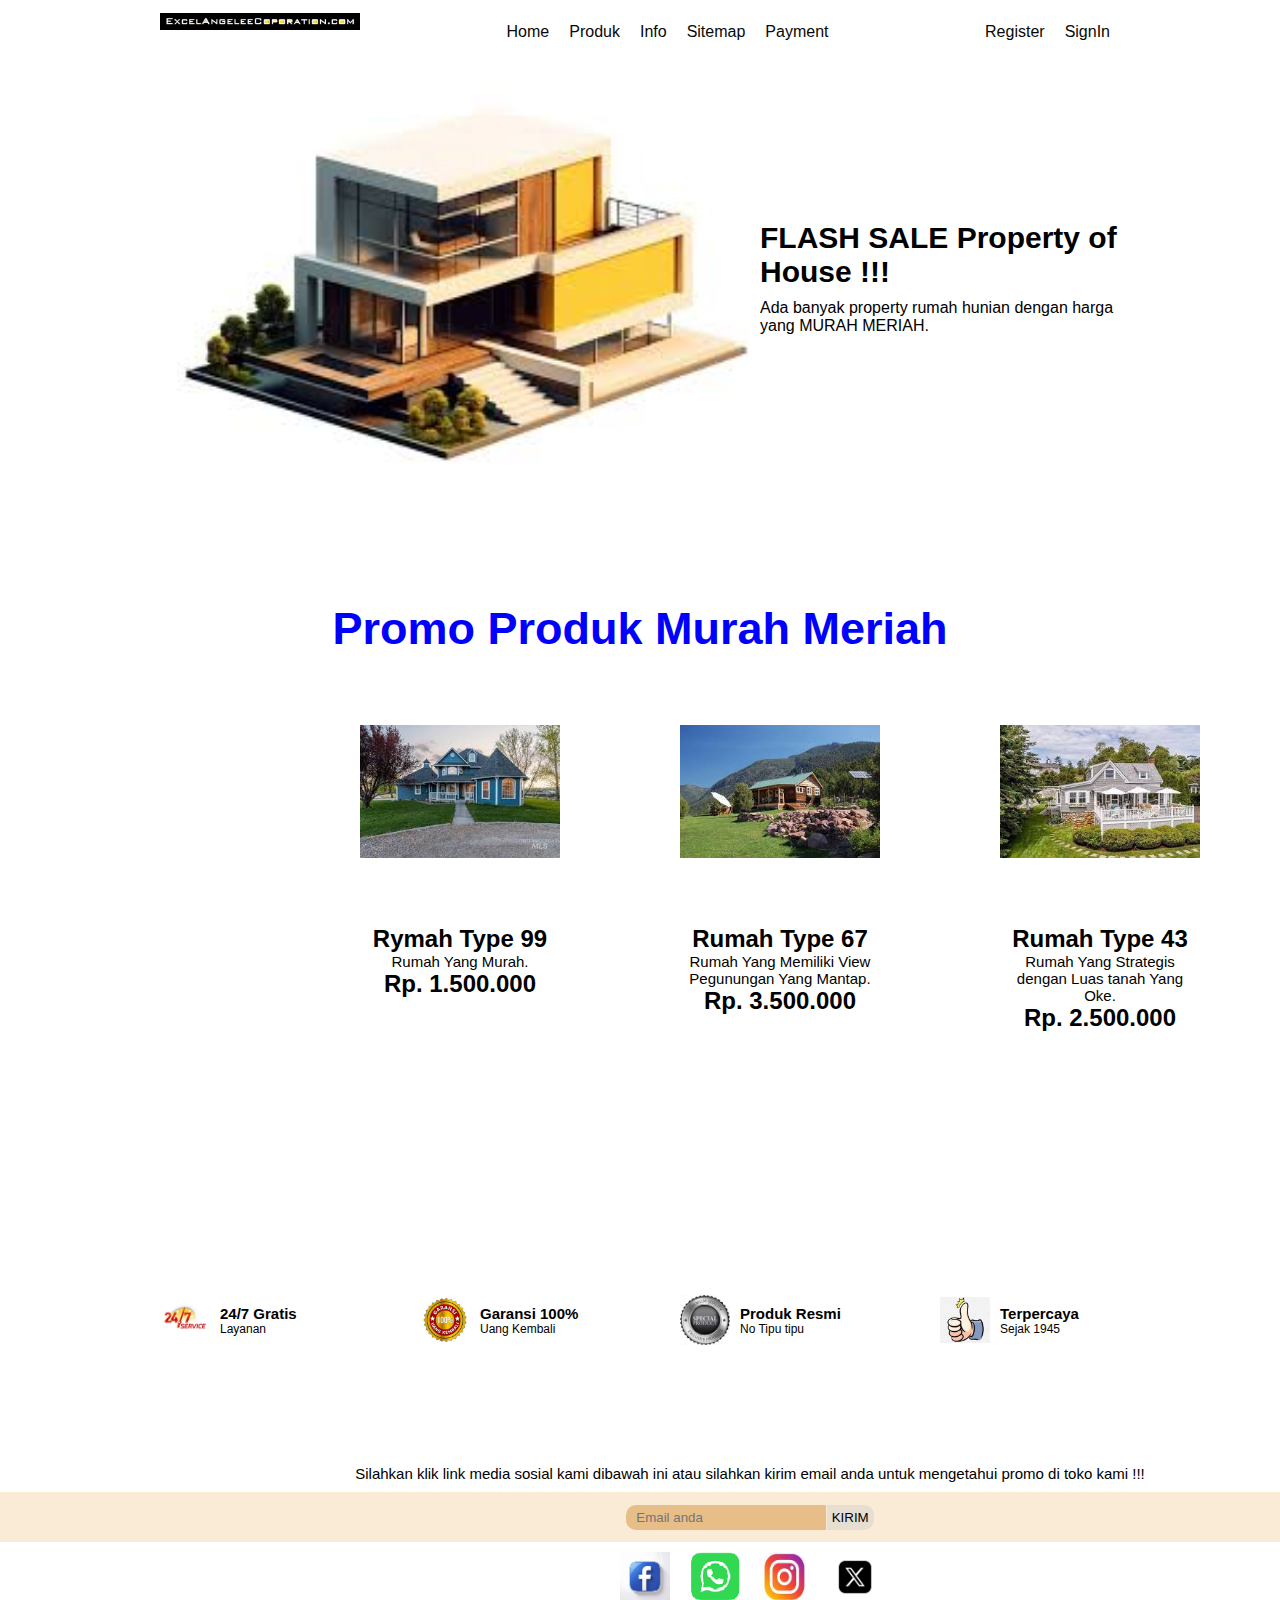
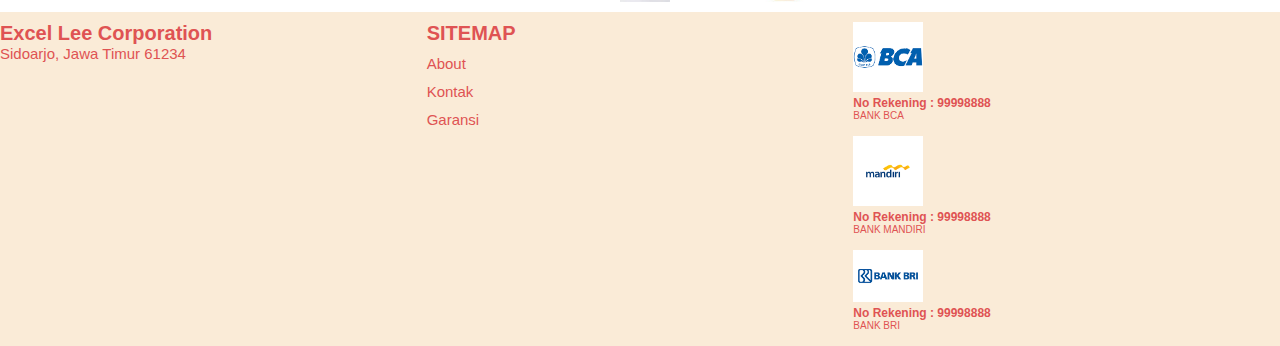
<file: New Vid 12 - 20/index.html>
<!DOCTYPE html>
<html lang="en">
<head>
    <meta charset="UTF-8">
    <meta name="viewport" content="width=device-width, initial-scale=1.0">
    <title>Property Corporation | Excel Lee Corporation</title> 
    <link rel="stylesheet" href="style.css">
</head>
<body>
    <div class="content">

       <div class="header">
        <div class="logo">
            <img src="images/Logo2.png" alt="">
        </div>

        <div class="nav-left">
            <ul>
                <li><a href="#">Home</a></li>
                <li><a href="#produk">Produk</a></li>
                <li><a href="#info">Info</a></li>
                <li><a href="#sitemap">Sitemap</a></li>
                <li><a href="#sitemap">Payment</a></li>
            </ul>
        </div>
       
        <div class="nav-right">
            <ul>
                <li><a href="#">Register</a></li>
                <li><a href="#">SignIn</a></li>
            </ul>
        </div>
       </div>


       
       <div class="main">
        <div class="main-left">
            <img src="images/home1.jpeg" alt="">
        </div>
        <div class="main-right">
            <h2>FLASH SALE Property of House !!!</h2>
            <p>
                Ada banyak property rumah hunian dengan harga yang MURAH MERIAH.
            </p>
        </div>
       </div>



       <div class="display">
        <div class="display-content">
            <h2 id="produk">Promo Produk Murah Meriah</h2>
        </div>
       </div>



       <div class="produk">

        <div class="produk-content">
            <div class="image">
                <img src="images/House7.jpeg" alt="">
            </div>
            <div class="title">
                <h2>Rymah Type 99</h2>
            </div>
            <div class="deskripsi">
                <p>
                    Rumah Yang Murah.
                </p>
            </div>
            <div class="harga">
                <h2>Rp. 1.500.000</h2>
            </div>
        </div>

        <div class="produk-content">
            <div class="image">
                <img src="images/House2.jpeg" alt="">
            </div>
            <div class="title">
                <h2>Rumah Type 67</h2>
            </div>
            <div class="deskripsi">
                <p>
                    Rumah Yang Memiliki View Pegunungan Yang Mantap. 
                </p>
            </div>
            <div class="harga">
                <h2>Rp. 3.500.000</h2>
            </div>
        </div>

        <div class="produk-content">
            <div class="image">
                <img src="images/House3.jpeg" alt="">
            </div>
            <div class="title">
                <h2>Rumah Type 43</h2>
            </div>
            <div class="deskripsi">
                <p>
                    Rumah Yang Strategis dengan Luas tanah Yang Oke. 
                </p>
            </div>
            <div class="harga">
                <h2>Rp. 2.500.000</h2>
            </div>
        </div>

        <div class="produk-content">
            <div class="image">
                <img src="images/House4.jpeg" alt="">
            </div>
            <div class="title">
                <h2>Rumah Type 56</h2>
            </div>
            <div class="deskripsi">
                <p>
                    Semua Furniture Ada pluss Kolam Renang Yang Luas. 
                </p>
            </div>
            <div class="harga">
                <h2>Rp. 5.000.000</h2>
            </div>
        </div>

       </div>



       <div class="info" id="info">

        <div class="info-content">
            <div class="icon">
                <img src="images/24 service.jpeg" alt="">
            </div>
            <div class="info-isi">
                <h2>24/7 Gratis</h2>
                <p>Layanan</p>
            </div>
        </div>

        <div class="info-content">
            <div class="icon">
                <img src="images/garansi.jpeg" alt="">
            </div>
            <div class="info-isi">
                <h2>Garansi 100%</h2>
                <p>Uang Kembali</p>
            </div>
        </div>

        <div class="info-content">
            <div class="icon">
                <img src="images/quality.jpeg" alt="">
            </div>
            <div class="info-isi">
                <h2>Produk Resmi</h2>
                <p>No Tipu tipu</p>
            </div>
        </div>

        <div class="info-content">
            <div class="icon">
                <img src="images/tumb.jpeg" alt="">
            </div>
            <div class="info-isi">
                <h2>Terpercaya</h2>
                <p>Sejak 1945</p>
            </div>
        </div>

       </div>



       <div class="medsos">
        <div class="medsos-isi">
            <p>
                Silahkan klik link media sosial kami dibawah ini atau silahkan
                 kirim email anda untuk mengetahui promo di toko kami !!!  
            </p>
        </div>
        <div class="medsos-form">
            <form action="">
                <input type="email" placeholder="Email anda">
                <button>Kirim</button>
            </form>
        </div>
        <div class="medsos-icon">
                <img src="images/Facebook.jpeg" alt="">
                <img src="images/1WhatsApp.png" alt="">
                <img src="images/1gi.jpeg" alt="">
                <img src="images/X.png" alt="">
        </div>
       </div>


       <footer id="sitemap">
        <div class="identitas">
            <h2>Excel Lee Corporation</h2>
            <p>Sidoarjo, Jawa Timur 61234</p>
        </div>


        <div class="sitemap">
            <h2>SITEMAP</h2>
            <li><a href="#">About</a></li>
            <li><a href="#">Kontak</a></li>
            <li><a href="#">Garansi</a></li>
        </div>


        <div class="payment">
            <div class="logo-bank">
                <img src="images/Bca.png" alt="">
            </div>
            <div class="bank">
                <h3>No Rekening : 99998888</h3>
                <p>BANK BCA</p>
            </div>

            <div class="logo-bank">
                <img src="images/Mandiri.png" alt="">
            </div>
            <div class="bank">
                <h3>No Rekening : 99998888</h3>
                <p>BANK MANDIRI</p>
            </div>

            <div class="logo-bank">
                <img src="images/Bri.png" alt="">
            </div>
            <div class="bank">
                <h3>No Rekening : 99998888</h3>
                <p>BANK BRI</p>
            </div>
        </div>
       </footer>
      
</body>
</html>
</file>
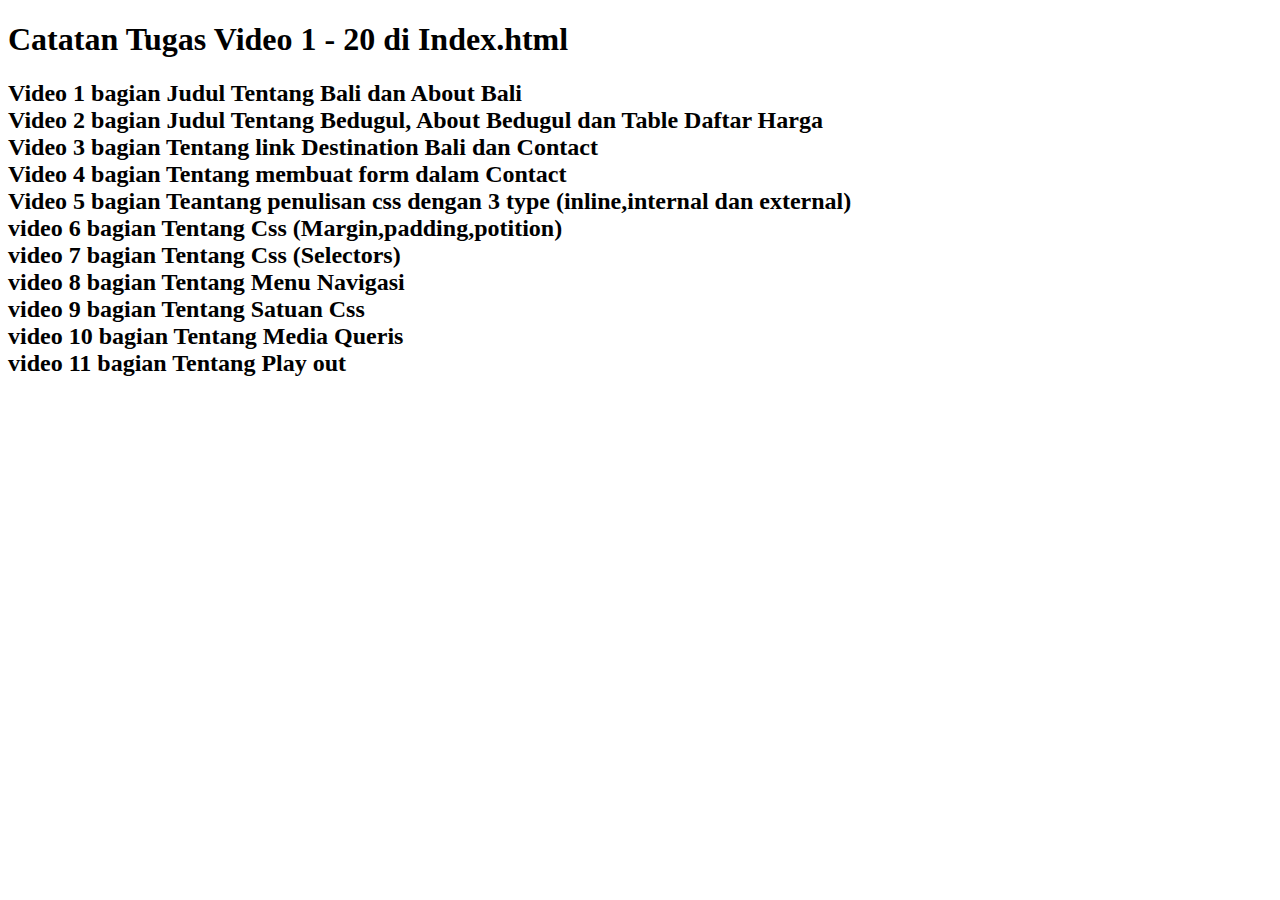
<file: video 1-11/Video1/Note.html>
<!DOCTYPE html>
<html lang="en">
  <head>
    <meta charset="UTF-8" />
    <meta name="viewport" content="width=device-width, initial-scale=1.0" />
    <title>Document</title>
  </head>
  <body>
    <h1>Catatan Tugas Video 1 - 20 di Index.html</h1>
    <h2>
      Video 1 bagian Judul Tentang Bali dan About Bali <br />
      Video 2 bagian Judul Tentang Bedugul, About Bedugul dan Table Daftar Harga
      <br />
      Video 3 bagian Tentang link Destination Bali dan Contact<br />
      Video 4 bagian Tentang membuat form dalam Contact <br />
      Video 5 bagian Teantang penulisan css dengan 3 type (inline,internal dan
      external) <br />
      video 6 bagian Tentang Css (Margin,padding,potition) <br />
      video 7 bagian Tentang Css (Selectors) <br />
      video 8 bagian Tentang Menu Navigasi <br />
      video 9 bagian Tentang Satuan Css <br />
      video 10 bagian Tentang Media Queris <br />
      video 11 bagian Tentang Play out <br />
    </h2>
  </body>
</html>
</file>
<file: New Vid 12 - 20/style.css>
* {
  margin: 0;
  padding: 0;
  box-sizing: border-box;
  font-family: Arial, Helvetica, sans-serif;
}

/* header */
.logo img {
  width: 200px;
  display: block;
  margin: auto;
}

.header {
  margin: 1%;
}

.nav-left ul,
.nav-right ul {
  list-style: none;
}

.nav-left a,
.nav-right a {
  text-decoration: none;
  display: block;
  padding: 10px;
  color: #df5353;
}

.nav-left a:hover {
  background: rgb(253, 242, 242);
}

.nav-right a:hover {
  background: rgb(253, 242, 242);
}

.nav-left,
.nav-right {
  background-color: antiquewhite;
}

@media screen and (min-width: 560px) {
  .header {
    width: 960px;
    margin: auto;
    display: flex;
    margin-top: 1%;
    justify-content: space-between;
  }

  .nav-left ul {
    display: flex;
  }

  .nav-right ul {
    display: flex;
  }

  .nav-left,
  .nav-right {
    background-color: rgb(255, 255, 255);
  }

  .nav-left a,
  .nav-right a {
    color: #080808;
  }
}

/* main */
.main-left img {
  width: 100px;
  display: block;
  margin: auto;
}

.main {
  margin-top: 15px;
}

.main-right {
  text-align: center;
}

@media screen and (min-width: 560px) {
  .main {
    width: 960px;
    margin: auto;
    display: flex;
    margin-top: 30px;
    justify-content: center;
  }

  .main-left img {
    width: 600px;
  }

  .main-right {
    margin: auto;
    text-align: left;
  }

  .main-right h2 {
    margin-bottom: 10px;
    font-size: 30px;
  }
}

/* Produk */
.display {
  margin-top: 10%;
  text-align: center;
  color: blue;
}

.image img {
  width: 250px;
  display: block;
  margin: auto;
}

.produk-content {
  text-align: center;
  margin: 60px;
}

.deskripsi {
  font-size: 15px;
}

@media screen and (min-width: 560px) {
  .produk {
    width: 960px;
    display: flex;
    margin-left: 300px;
    margin-right: 300px;
    margin-top: 10px;
  }

  .produk-content {
    height: 300px;
  }

  /* ??? */
  .image {
    height: 200px;
    width: 200px;
  }

  .image img {
    width: 200px;
    display: block;
    margin: auto;
  }

  .display {
    font-size: 30px;
  }
}

/* informasi */
.info {
  margin-top: 30px;
  display: flex;
  flex-wrap: wrap;
  justify-content: center;
}

.icon img {
  width: 50px;
  display: block;
  margin-right: 10px;
}

.info-content {
  width: 180px;
  height: 70px;
  display: flex;
  align-items: center;
}

.info-isi h2 {
  font-size: 15px;
}

.info-isi p {
  font-size: 12px;
}

@media screen and (min-width: 560px) {
  .info {
    width: 960px;
    margin: auto;
    justify-content: space-between;
    margin-top: 200px;
  }
}

/* medsos */
.medsos-icon img {
  width: 50px;
  margin: 10px;
}

.medsos-icon {
  display: flex;
  justify-content: center;
}

.medsos-isi {
  text-align: center;
  padding: 10px;
  font-size: 15px;
}

.medsos-form {
  height: 50px;
  background: antiquewhite;
  display: flex;
  justify-content: center;
  align-items: center;
}

.medsos-form form input {
  width: 200px;
  height: 25px;
  background: rgb(231, 190, 136);
  border: none;
  border-top-left-radius: 10px;
  border-bottom-left-radius: 10px;
  margin-right: -4px;
}

.medsos-form form input[type="email"] {
  padding: 10px;
}

.medsos-form form button {
  height: 25px;
  border: none;
  text-transform: uppercase;
  background: rgb(231, 222, 210);
  padding: 5px;
  border-top-right-radius: 10px;
  border-bottom-right-radius: 10px;
}

.medsos {
  margin-top: 50px;
}

@media screen and (min-width: 560px) {
  .medsos {
    width: 1500px;
    margin: auto;
    margin-top: 100px;
  }
}

/* Footer */
footer {
  background: antiquewhite;
  color: #df5353;
  display: flex;
}

.logo-bank img {
  width: 70px;
}

.identitas {
  flex: 1;
}

.sitemap {
  flex: 1;
}

.payment {
  flex: 1;
}

.sitemap h2,
.identitas h2 {
  font-size: 14px;
}

.identitas p {
  font-size: 12px;
}

.sitemap li a {
  text-decoration: none;
  color: #df5353;
}

.sitemap li {
  list-style: none;
  padding-top: 10px;
}

.sitemap a {
  font-size: 12px;
}

.bank p {
  font-size: 10px;
}

.bank h3 {
  font-size: 12px;
}

.bank {
  margin-bottom: 15px;
}

@media screen and (min-width: 560px) {
  footer {
    padding-top: 10px;
  }

  .sitemap h2,
  .identitas h2 {
    font-size: 20px;
  }

  .identitas p {
    font-size: 15px;
  }

  .sitemap a {
    font-size: 15px;
  }
}
</file>
